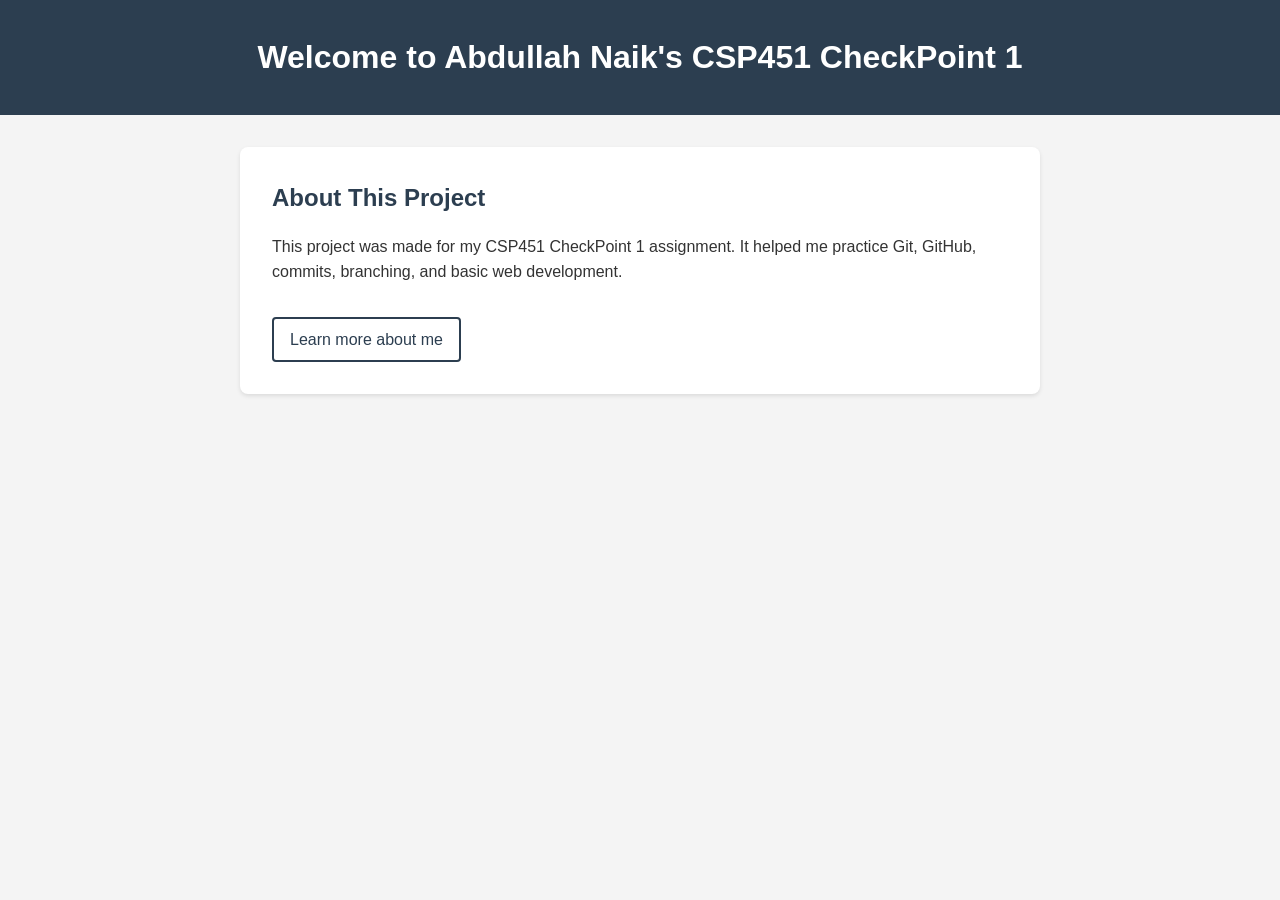
<file: index.html>
<!DOCTYPE html>
<html lang="en">
<head>
    <meta charset="UTF-8">
    <meta name="viewport" content="width=device-width, initial-scale=1.0">
    <title>CSP451 CheckPoint 1</title>
    <link rel="stylesheet" href="style.css">
</head>
<body>
    <header>
        <h1>Welcome to Abdullah Naik's CSP451 CheckPoint 1</h1>
    </header>
    <main>
        <section>
            <h2>About This Project</h2>
            <p>This project was made for my CSP451 CheckPoint 1 assignment. It helped me practice Git, GitHub, commits, branching, and basic web development.</p>
            <nav>
                <a href="about.html">Learn more about me</a>
            </nav>
        </section>
    </main>
    <script src="script.js"></script>
</body>
</html>
</file>
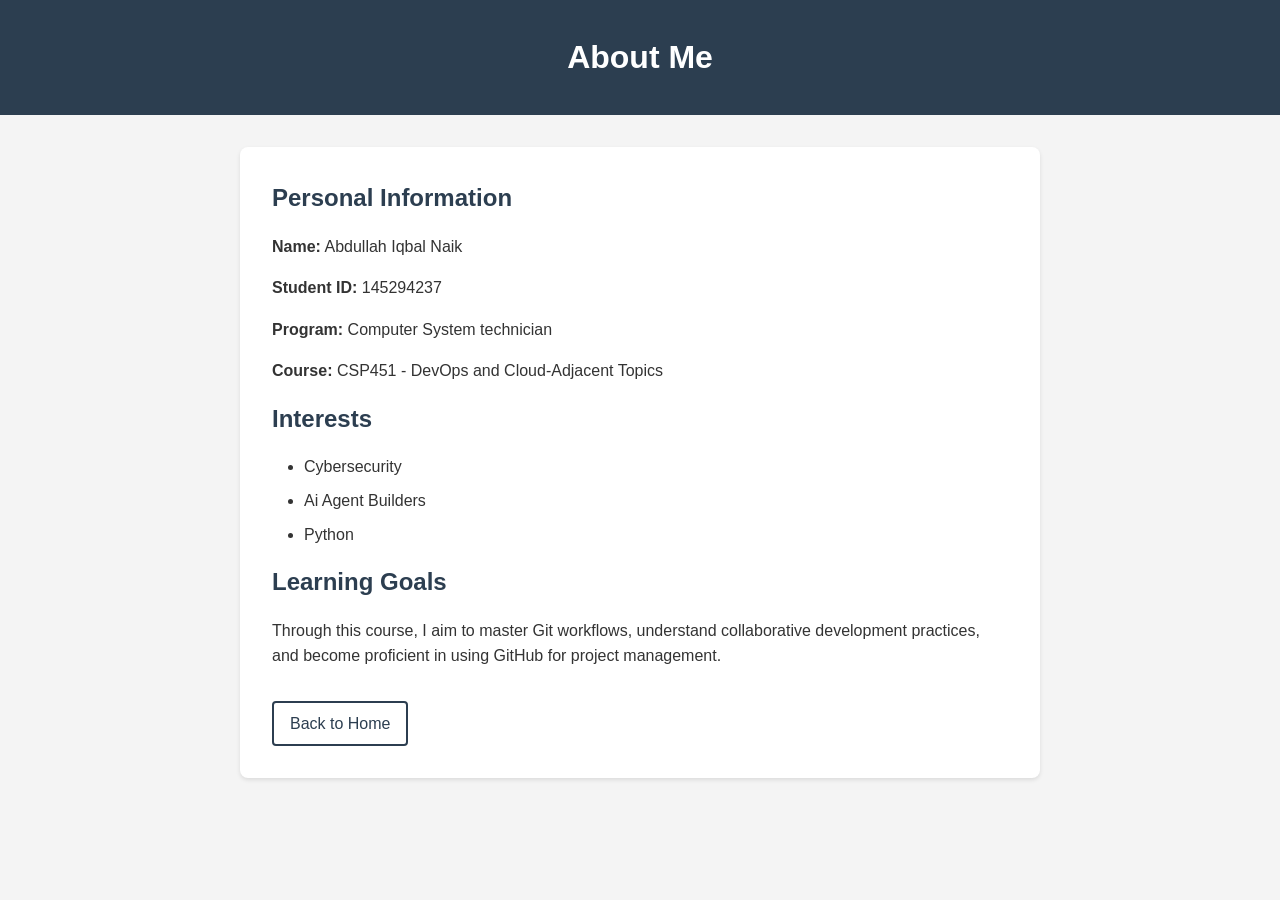
<file: about.html>
<!DOCTYPE html>
<html lang="en">
<head>
    <meta charset="UTF-8">
    <meta name="viewport" content="width=device-width, initial-scale=1.0">
    <title>About Me - CSP451 CheckPoint 1</title>
    <link rel="stylesheet" href="style.css">
</head>
<body>
    <header>
        <h1>About Me</h1>
    </header>
    <main>
        <section>
            <h2>Personal Information</h2>
            <p><strong>Name:</strong> Abdullah Iqbal Naik</p>
            <p><strong>Student ID:</strong> 145294237</p>
            <p><strong>Program:</strong> Computer System technician</p>
            <p><strong>Course:</strong> CSP451 - DevOps and Cloud-Adjacent Topics</p>
        </section>
        <section>
            <h2>Interests</h2>
            <ul>
                <li>Cybersecurity</li>
                <li>Ai Agent Builders</li>
                <li>Python</li>
            </ul>
        </section>
        <section>
            <h2>Learning Goals</h2>
            <p>Through this course, I aim to master Git workflows, understand collaborative development practices, and become proficient in using GitHub for project management.</p>
        </section>
        <nav>
            <a href="index.html">Back to Home</a>
        </nav>
    </main>
    <script src="script.js"></script>
</body>
</html>
</file>
<file: style.css>
* {
    margin: 0;
    padding: 0;
    box-sizing: border-box;
}

body {
    font-family: Arial, sans-serif;
    line-height: 1.6;
    color: #333;
    background-color: #f4f4f4;
}

header {
    background-color: #2c3e50;
    color: white;
    padding: 2rem;
    text-align: center;
}

main {
    max-width: 800px;
    margin: 2rem auto;
    padding: 2rem;
    background-color: white;
    border-radius: 8px;
    box-shadow: 0 2px 4px rgba(0,0,0,0.1);
}

h2 {
    color: #2c3e50;
    margin-bottom: 1rem;
}

p {
    margin-bottom: 1rem;
}

nav {
    margin-top: 2rem;
}

nav a {
    color: #2c3e50;
    text-decoration: none;
    padding: 0.5rem 1rem;
    border: 2px solid #2c3e50;
    border-radius: 4px;
    display: inline-block;
    transition: background-color 0.3s;
}

nav a:hover {
    background-color: #2c3e50;
    color: white;
}

ul {
    margin-left: 2rem;
    margin-bottom: 1rem;
}

li {
    margin-bottom: 0.5rem;
}
</file>
